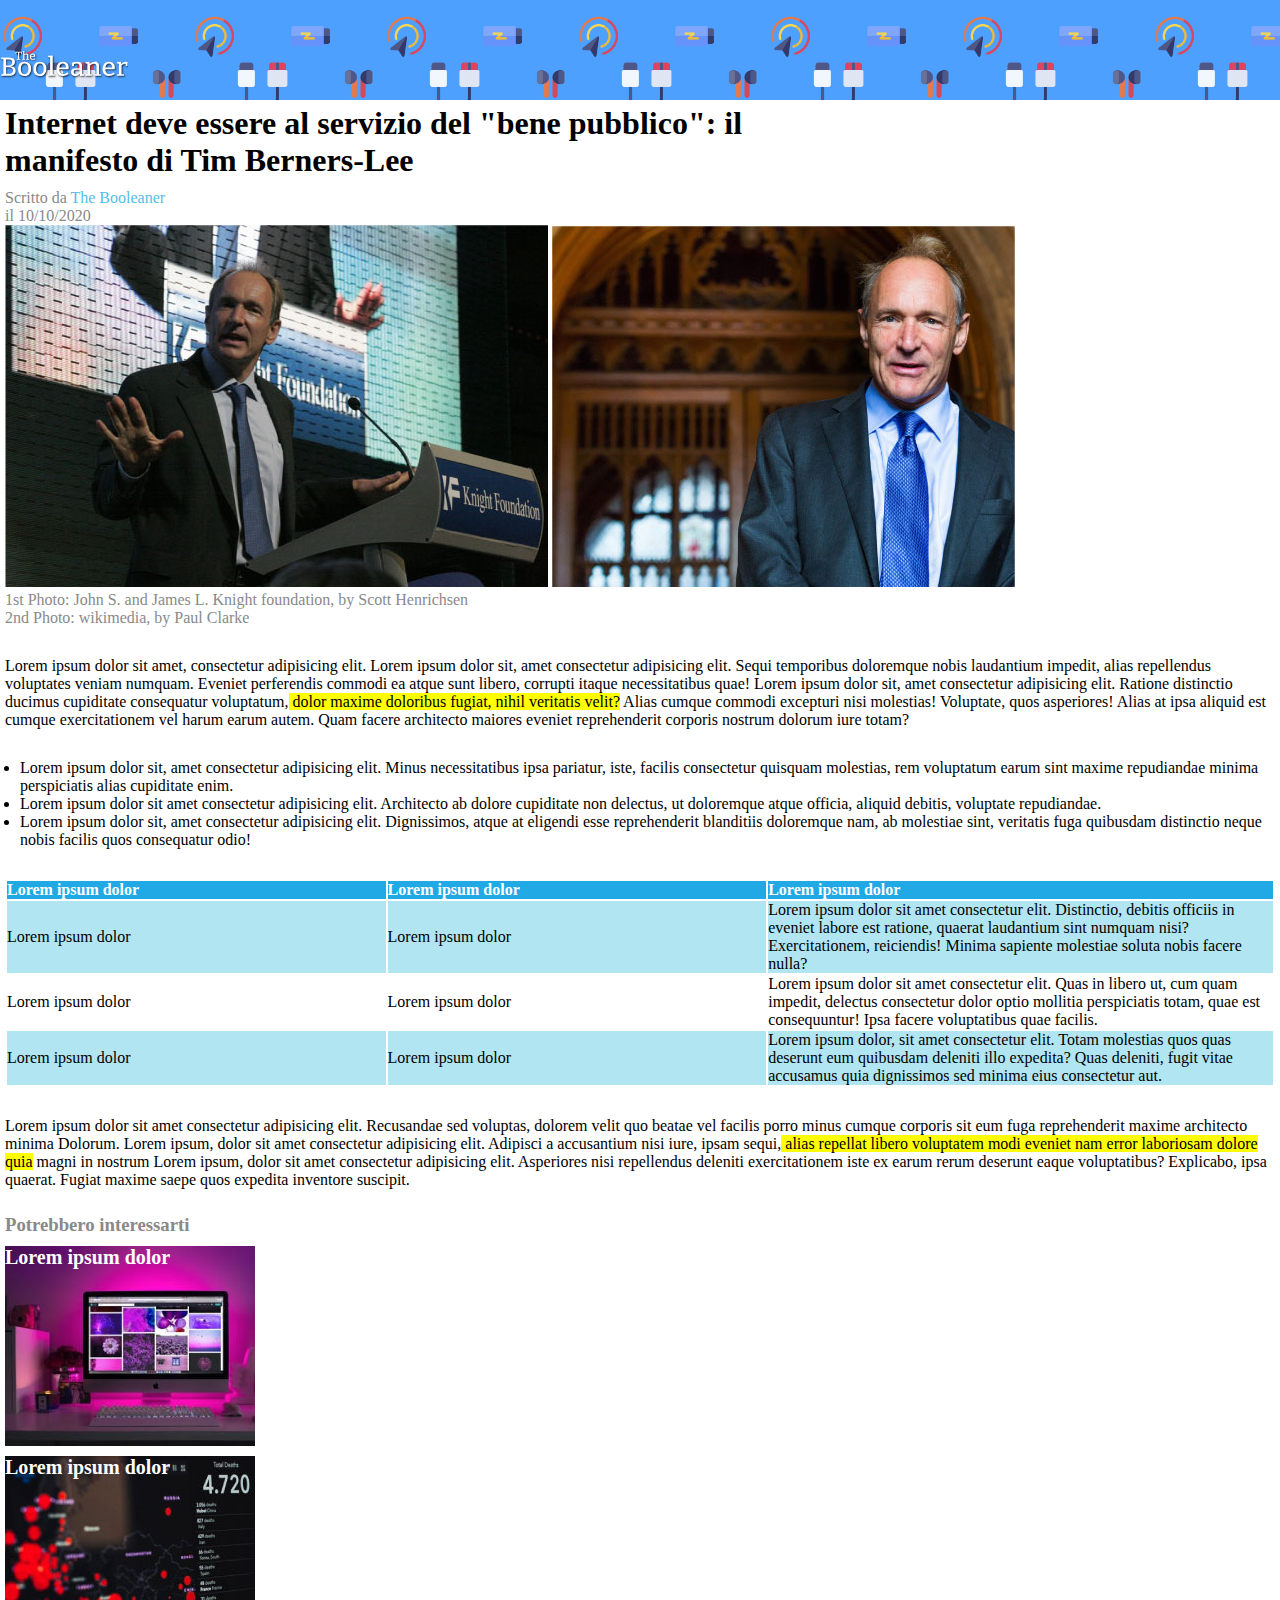
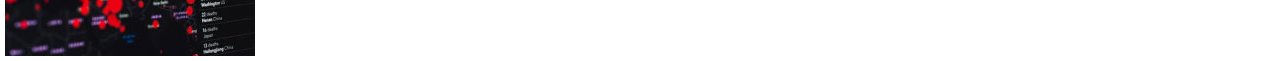
<file: index.html>
<!DOCTYPE html>
<html lang="en">
<head>
    <meta charset="UTF-8">
    <meta http-equiv="X-UA-Compatible" content="IE=edge">
    <meta name="viewport" content="width=device-width, initial-scale=1.0">
    <link rel="stylesheet" href="CSS/style.css">
    <title>The Booleaner</title>
</head>
<body>

<header>
    <div class="img-logo">
        <img src="img/logo.svg" alt="logo">
    </div>
</header>




<main>
    <div class="title">
        <h1>Internet deve essere al servizio del "bene pubblico": il manifesto di Tim Berners-Lee</h1>
    </div>

    <p class="gray">Scritto da <span class="blue">The Booleaner</span><br>il 10/10/2020</p>

    <div>
        <img src="img/tim-1.jpg" alt="Tim photo">
        <img src="img/tim-2.jpg" alt="Tim photo 2">
        <p class="gray">1st Photo: John S. and James L. Knight foundation, by Scott Henrichsen </p>
        <p class="gray">2nd Photo: wikimedia, by Paul Clarke</p>
    </div>

    <div class="corp-main">
        <p>Lorem ipsum dolor sit amet, consectetur adipisicing elit. Lorem ipsum dolor sit, amet consectetur adipisicing elit. Sequi temporibus doloremque nobis laudantium impedit, alias repellendus voluptates veniam numquam. Eveniet perferendis commodi ea atque sunt libero, corrupti itaque necessitatibus quae! Lorem ipsum dolor sit, amet consectetur adipisicing elit. Ratione distinctio ducimus cupiditate consequatur voluptatum,<span class="yellow">  dolor maxime doloribus fugiat, nihil veritatis velit?</span>  Alias cumque commodi excepturi nisi molestias! Voluptate, quos asperiores! Alias at ipsa aliquid est cumque exercitationem vel harum earum autem. Quam facere architecto maiores eveniet reprehenderit corporis nostrum dolorum iure totam?</p>
    </div>

    <div class="li">
        <ul>
            <li>Lorem ipsum dolor sit, amet consectetur adipisicing elit. Minus necessitatibus ipsa pariatur, iste, facilis consectetur quisquam molestias, rem voluptatum earum sint maxime repudiandae minima perspiciatis alias cupiditate enim.</li>
            <li>Lorem ipsum dolor sit amet consectetur adipisicing elit. Architecto ab dolore cupiditate non delectus, ut doloremque atque officia, aliquid debitis, voluptate repudiandae.</li>
            <li>Lorem ipsum dolor sit, amet consectetur adipisicing elit. Dignissimos, atque at eligendi esse reprehenderit blanditiis doloremque nam, ab molestiae sint, veritatis fuga quibusdam distinctio neque nobis facilis quos consequatur odio!</li>
        </ul>
    </div>

    <div>
        <table  class="table">

            <thead>
                <tr>
                    <th class="width">Lorem ipsum dolor</th>
                    <th class="width">Lorem ipsum dolor</th>
                    <th>Lorem ipsum dolor</th>
                </tr>
            </thead>

            <tbody> 
                <tr class="blue-td">
                    <td>Lorem ipsum dolor</td>
                    <td>Lorem ipsum dolor</td>
                    <td>Lorem ipsum dolor sit amet consectetur elit. Distinctio, debitis officiis in eveniet labore est ratione, quaerat laudantium sint numquam nisi? Exercitationem, reiciendis! Minima sapiente molestiae soluta nobis facere nulla?</td>
                </tr>
                <tr>
                    <td>Lorem ipsum dolor</td>
                    <td>Lorem ipsum dolor</td>
                    <td>Lorem ipsum dolor sit amet consectetur elit. Quas in libero ut, cum quam impedit, delectus consectetur dolor optio mollitia perspiciatis totam, quae est consequuntur! Ipsa facere voluptatibus quae facilis.</td>
                </tr>
                <tr class="blue-td">
                    <td>Lorem ipsum dolor</td>
                    <td>Lorem ipsum dolor</td>
                    <td>Lorem ipsum dolor, sit amet consectetur elit. Totam molestias quos quas deserunt eum quibusdam deleniti illo expedita? Quas deleniti, fugit vitae accusamus quia dignissimos sed minima eius consectetur aut.</td>
                </tr>             
            </tbody>

        </table>
    </div>

    <div class="corp-main">
        <p>Lorem ipsum dolor sit amet consectetur adipisicing elit. Recusandae sed voluptas, dolorem velit quo beatae vel facilis porro minus cumque corporis sit eum fuga reprehenderit maxime architecto minima Dolorum. Lorem ipsum, dolor sit amet consectetur adipisicing elit. Adipisci a accusantium nisi iure, ipsam sequi,<span class="yellow"> alias repellat libero voluptatem modi eveniet nam error laboriosam dolore quia</span> magni in nostrum Lorem ipsum, dolor sit amet consectetur adipisicing elit. Asperiores nisi repellendus deleniti exercitationem iste ex earum rerum deserunt eaque voluptatibus? Explicabo, ipsa quaerat. Fugiat maxime saepe quos expedita inventore suscipit.</p>
    </div>
</main>



<footer>
    <h3 class="gray">Potrebbero interessarti</h3>

    <div class="photo">
        <span class="center">Lorem ipsum dolor</span>
    </div>

    <div class="photo2">
        <span class="center">Lorem ipsum dolor</span>
    </div>
</footer>

    
</body>
</html>
</file>
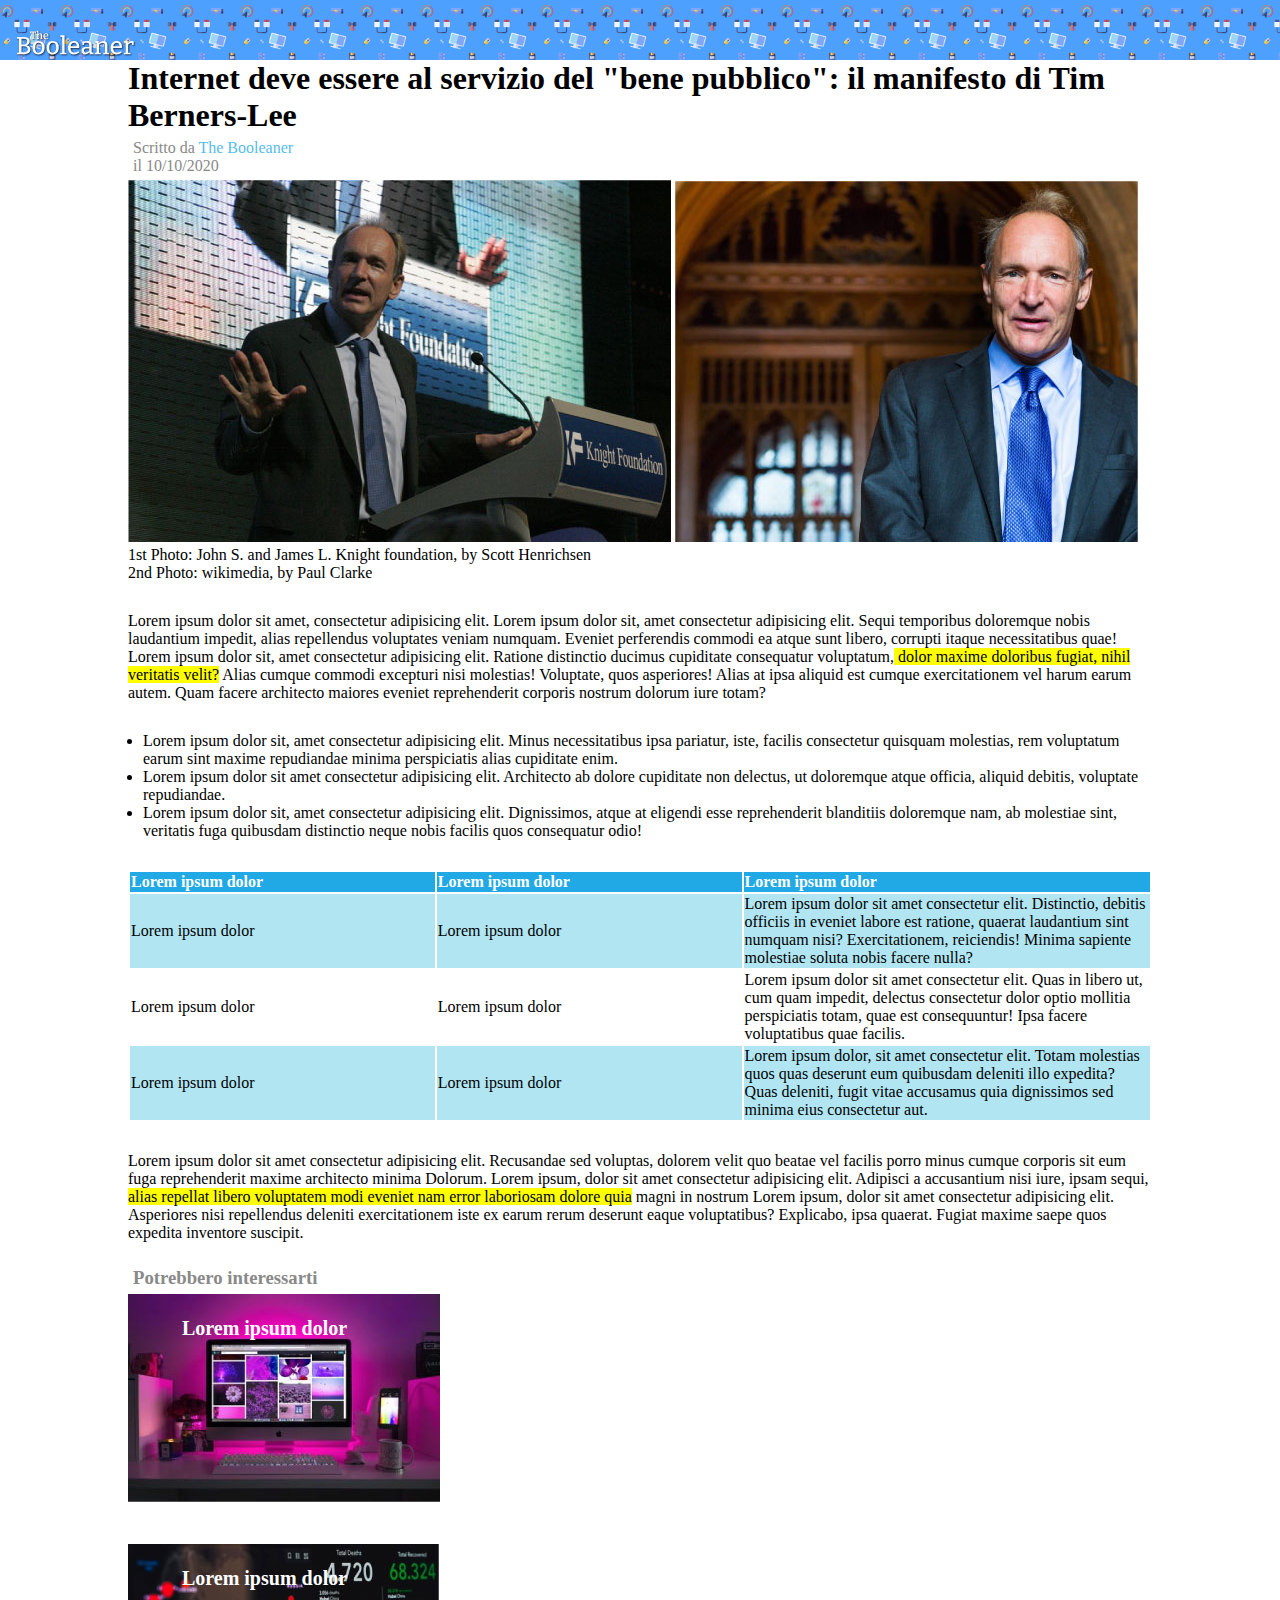
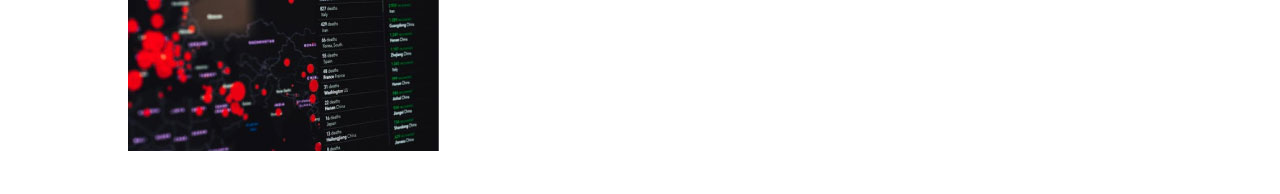
<file: bonus/index.html>
<!DOCTYPE html>
<html lang="en">
<head>
    <meta charset="UTF-8">
    <meta http-equiv="X-UA-Compatible" content="IE=edge">
    <meta name="viewport" content="width=device-width, initial-scale=1.0">
    <link rel="stylesheet" href="CSS/style.css">
    <title>The Booleaner</title>
</head>
<body>

<header>
    <div class="img-logo">
        <img src="img/logo.svg" alt="logo">
    </div>
</header>




<main>
    <h1>Internet deve essere al servizio del "bene pubblico": il manifesto di Tim Berners-Lee</h1>

    <p class="gray">Scritto da <span class="blue">The Booleaner</span><br>il 10/10/2020</p>

    <div>
        <img src="img/tim-1.jpg" alt="Tim photo">
        <img src="img/tim-2.jpg" alt="Tim photo 2">
        <p>1st Photo: John S. and James L. Knight foundation, by Scott Henrichsen </p>
        <p>2nd Photo: wikimedia, by Paul Clarke</p>
    </div>

    <div class="corp-main">
        <p>Lorem ipsum dolor sit amet, consectetur adipisicing elit. Lorem ipsum dolor sit, amet consectetur adipisicing elit. Sequi temporibus doloremque nobis laudantium impedit, alias repellendus voluptates veniam numquam. Eveniet perferendis commodi ea atque sunt libero, corrupti itaque necessitatibus quae! Lorem ipsum dolor sit, amet consectetur adipisicing elit. Ratione distinctio ducimus cupiditate consequatur voluptatum,<span class="yellow">  dolor maxime doloribus fugiat, nihil veritatis velit?</span>  Alias cumque commodi excepturi nisi molestias! Voluptate, quos asperiores! Alias at ipsa aliquid est cumque exercitationem vel harum earum autem. Quam facere architecto maiores eveniet reprehenderit corporis nostrum dolorum iure totam?</p>
    </div>

    <div class="li">
        <ul>
            <li>Lorem ipsum dolor sit, amet consectetur adipisicing elit. Minus necessitatibus ipsa pariatur, iste, facilis consectetur quisquam molestias, rem voluptatum earum sint maxime repudiandae minima perspiciatis alias cupiditate enim.</li>
            <li>Lorem ipsum dolor sit amet consectetur adipisicing elit. Architecto ab dolore cupiditate non delectus, ut doloremque atque officia, aliquid debitis, voluptate repudiandae.</li>
            <li>Lorem ipsum dolor sit, amet consectetur adipisicing elit. Dignissimos, atque at eligendi esse reprehenderit blanditiis doloremque nam, ab molestiae sint, veritatis fuga quibusdam distinctio neque nobis facilis quos consequatur odio!</li>
        </ul>
    </div>

    <div>
        <table  class="table">

            <thead>
                <tr>
                    <th class="width">Lorem ipsum dolor</th>
                    <th class="width">Lorem ipsum dolor</th>
                    <th>Lorem ipsum dolor</th>
                </tr>
            </thead>

            <tbody> 
                <tr class="blue-td">
                    <td>Lorem ipsum dolor</td>
                    <td>Lorem ipsum dolor</td>
                    <td>Lorem ipsum dolor sit amet consectetur elit. Distinctio, debitis officiis in eveniet labore est ratione, quaerat laudantium sint numquam nisi? Exercitationem, reiciendis! Minima sapiente molestiae soluta nobis facere nulla?</td>
                </tr>
                <tr>
                    <td>Lorem ipsum dolor</td>
                    <td>Lorem ipsum dolor</td>
                    <td>Lorem ipsum dolor sit amet consectetur elit. Quas in libero ut, cum quam impedit, delectus consectetur dolor optio mollitia perspiciatis totam, quae est consequuntur! Ipsa facere voluptatibus quae facilis.</td>
                </tr>
                <tr class="blue-td">
                    <td>Lorem ipsum dolor</td>
                    <td>Lorem ipsum dolor</td>
                    <td>Lorem ipsum dolor, sit amet consectetur elit. Totam molestias quos quas deserunt eum quibusdam deleniti illo expedita? Quas deleniti, fugit vitae accusamus quia dignissimos sed minima eius consectetur aut.</td>
                </tr>             
            </tbody>

        </table>
    </div>

    <div class="corp-main">
        <p>Lorem ipsum dolor sit amet consectetur adipisicing elit. Recusandae sed voluptas, dolorem velit quo beatae vel facilis porro minus cumque corporis sit eum fuga reprehenderit maxime architecto minima Dolorum. Lorem ipsum, dolor sit amet consectetur adipisicing elit. Adipisci a accusantium nisi iure, ipsam sequi,<span class="yellow"> alias repellat libero voluptatem modi eveniet nam error laboriosam dolore quia</span> magni in nostrum Lorem ipsum, dolor sit amet consectetur adipisicing elit. Asperiores nisi repellendus deleniti exercitationem iste ex earum rerum deserunt eaque voluptatibus? Explicabo, ipsa quaerat. Fugiat maxime saepe quos expedita inventore suscipit.</p>
    </div>
</main>



<footer>
    <h3 class="gray">Potrebbero interessarti</h3>

    <div class="photo">
        <img src="img/monitor.jpg" alt="monitor">
        <span class="center">Lorem ipsum dolor</span>
    </div>

    <div class="photo">
        <img src="img/graph.jpg" alt="grafico">
        <span class="center">Lorem ipsum dolor</span>
    </div>
</footer>

    
</body>
</html>
</file>
<file: CSS/style.css>
*{
    box-sizing: border-box;
    margin:0 auto;
    padding: 0;
}

header{
    width: 100%;
    height: 100px;
    background-image: url("../img/pattern.png");
    background-color: #4ea0ff;
    background-size: 30%;
    background-repeat: repeat-x;

}

.img-logo{
    width: 10%;
    padding-top: 50px;
    margin-left: 0px;
}

.title{
    width: 65%;
    margin: 0;
    padding-bottom: 10px;
}

main, footer{
    padding: 5px;
}

.gray{
    color: #898989;
}

.blue{
    color: #55bdeb;
}

.corp-main, ul{
    padding-top: 30px;
}

ul{
    padding-left: 15px;
}

.table{
    width: 100%;
    padding-top: 30px;
}

thead{
    background-color: #20a9e5;
    color: white;
    text-align: left;
}


.blue-td{
    background-color: #b1e5f2;
}

.width{
    width: 30%;
}

.yellow{
    background-color: yellow;
}

footer {
    padding-top: 20px;
}

.photo{
    background-image: url(../img/monitor.jpg);
    height: 200px;
    width: 250px;
    margin: 0;
    margin-top: 10px;
}

.photo2{
    background-image: url(../img/graph.jpg);
    height: 200px;
    width: 250px;
    margin: 0;
    margin-top: 10px;
}

.center{
    color: white;
    font-size: 20px;
    font-weight: 800;
}
</file>
<file: bonus/CSS/style.css>
*{
    box-sizing: border-box;
    margin: auto;
}

header{
    width: 100%;
    height: 60px;
    background-image: url("../img/pattern.png");
    background-color: #4ea0ff;
    background-size: contain;
}

header img{
    width: 150px;
    height: 60px;
    padding-top: 30px;
}

main, footer{
    width: 80%;
}

.gray{
    color: #898989;
    padding: 5px;
}

.blue{
    color: #55bdeb;
}

.corp-main, ul{
    padding-top: 30px;
}

ul{
    padding-left: 15px;
}

.table{
    width: 100%;
    padding-top: 30px;
}

thead{
    background-color: #20a9e5;
    color: white;
    text-align: left;
}


.blue-td{
    background-color: #b1e5f2;
}

.width{
    width: 30%;
}

.yellow{
    background-color: yellow;
}

footer {
    padding-top: 20px;
}

.photo{
    height: 250px;
    width: 300px;
    margin: 0;
    position: relative;
}

.center{
    color: white;
    font-size: 20px;
    font-weight: 800;
    position: absolute;
    top: 10%;
    left: 40%;
    transform: translate(-40%, -10%);


}
</file>
